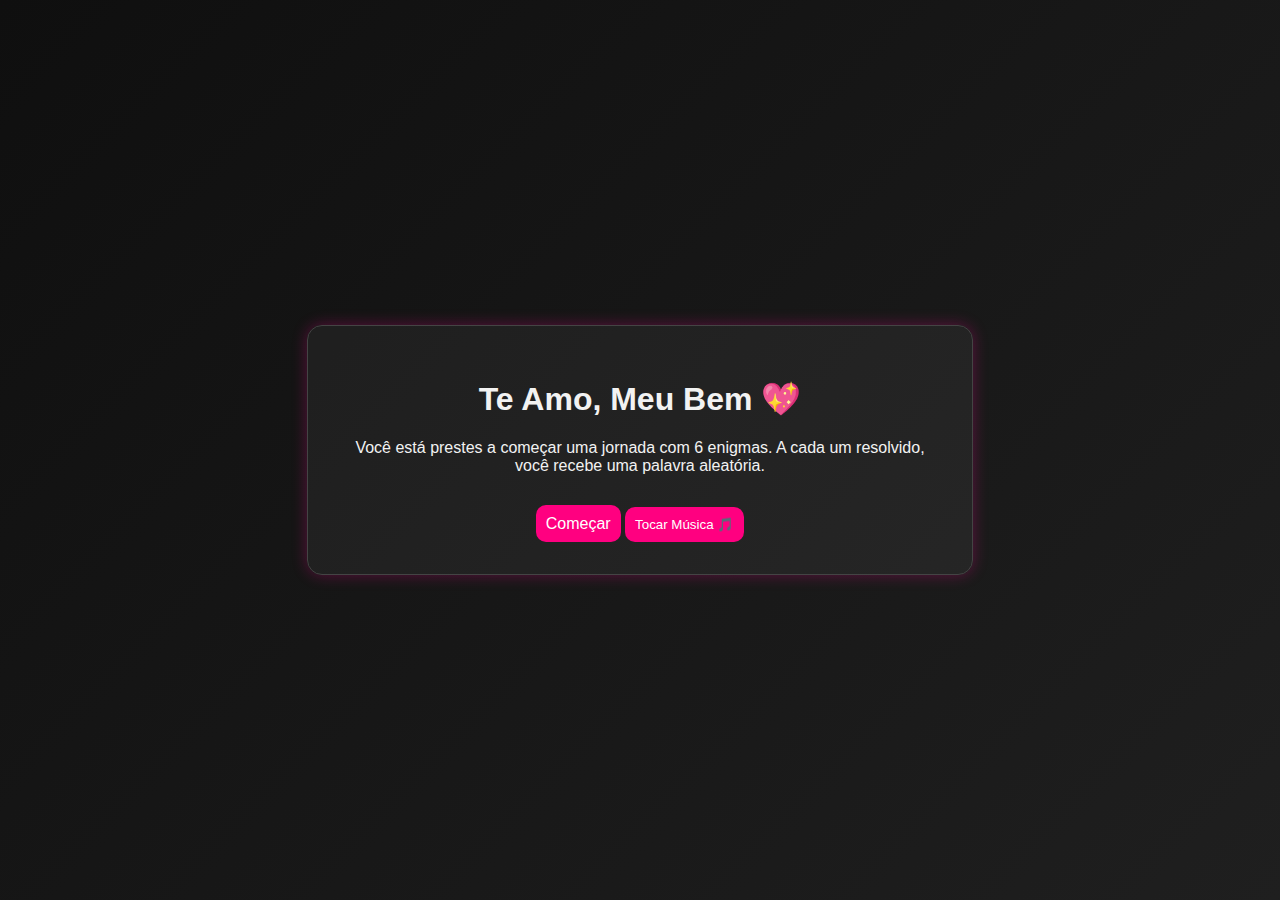
<file: index.html>
<!DOCTYPE html>
<html lang="pt-BR">
<head>
  <meta charset="UTF-8" />
  <meta name="viewport" content="width=device-width, initial-scale=1.0"/>
  <title>Te Amo Menina</title>
  <link rel="stylesheet" href="style.css"/>
</head>
<body>
  <div class="container">
    <h1>Te Amo, Meu Bem 💖</h1>
    <p>Você está prestes a começar uma jornada com 6 enigmas. A cada um resolvido, você recebe uma palavra aleatória.</p>
    <a href="enigma1.html" class="button">Começar</a>
    
    <!-- Botão para iniciar as músicas -->
    <button id="playMusic" class="button">Tocar Música 🎵</button>
  </div>

  <audio id="player"></audio>

  <script>
    const player = document.getElementById("player");
    const playlist = ["musica1.mp3", "musica2.mp3", "musica3.mp3"];
    let current = 0;

    function playNext() {
      if (current < playlist.length) {
        player.src = playlist[current];
        player.play().catch(error => console.error("Erro ao tocar:", error));
        current++;
      }
    }

    player.addEventListener("ended", playNext);

    // Inicia ao clicar no botão
    document.getElementById("playMusic").addEventListener("click", () => {
      current = 0;
      playNext();
    });
  </script>
</body>
</html>
</file>
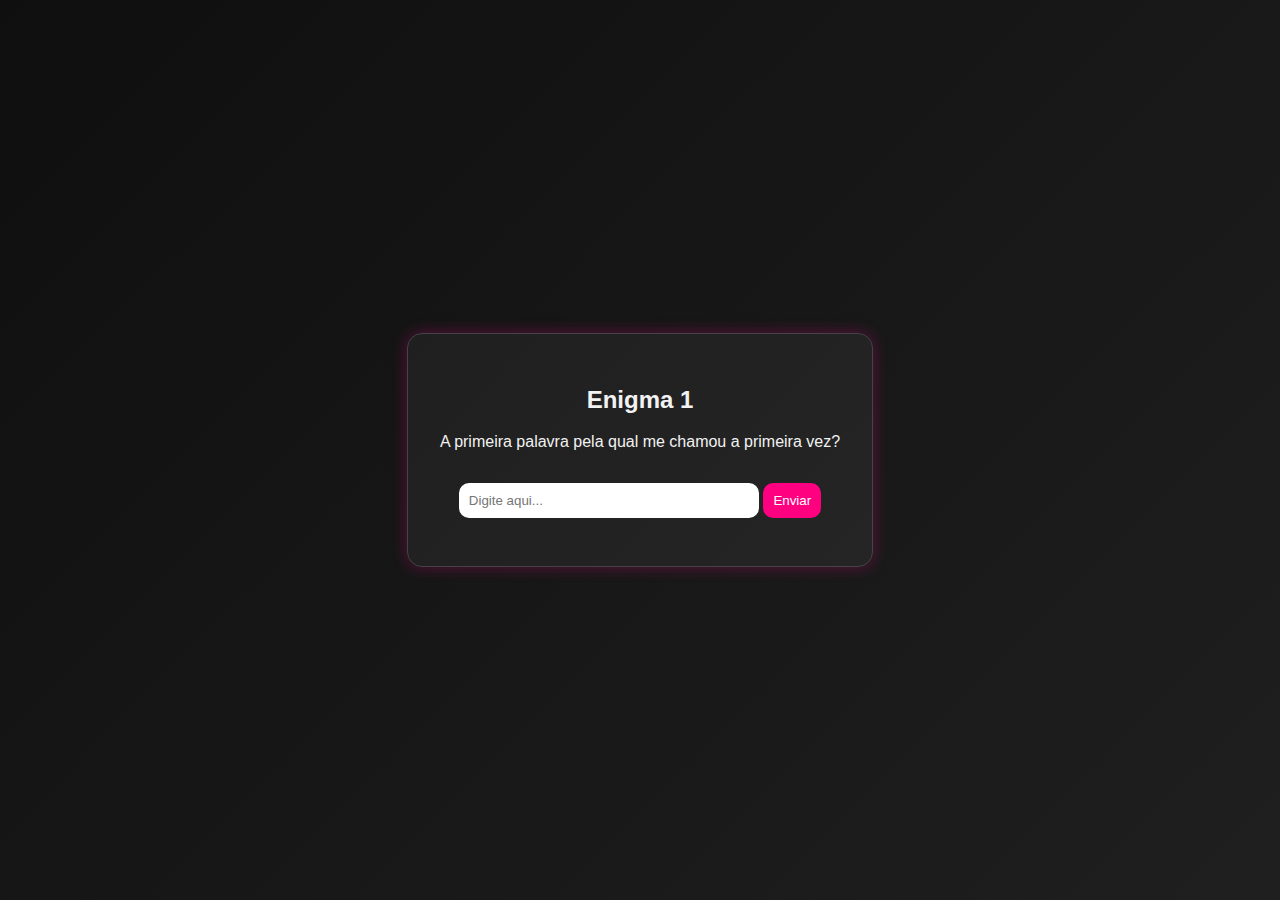
<file: enigma1.html>
<!DOCTYPE html>
<html lang="pt-BR">
<head>
  <meta charset="UTF-8" />
  <meta name="viewport" content="width=device-width, initial-scale=1.0"/>
  <title>Enigma 1</title>
  <link rel="stylesheet" href="style.css"/>
</head>
<body>
  
  <div class="container">
    <h2>Enigma 1</h2>
    <p>A primeira palavra pela qual me chamou a primeira vez?</p>
    <input type="text" id="resposta1" placeholder="Digite aqui..." autocomplete="off" />
    <button onclick="verificarEnigma1()">Enviar</button>
    <p id="mensagem1"></p>
  </div>
  <script>
    function verificarEnigma1() {
      const resposta = document.getElementById("resposta1").value.trim().toLowerCase();
      const mensagem = document.getElementById("mensagem1");
      if (resposta === "maicon") {
        window.location.href = "sucesso1.html";
      } else {
        mensagem.textContent = "Hmm... tente novamente! 💭";
      }
    }
  </script>
</body>
</html>
</file>
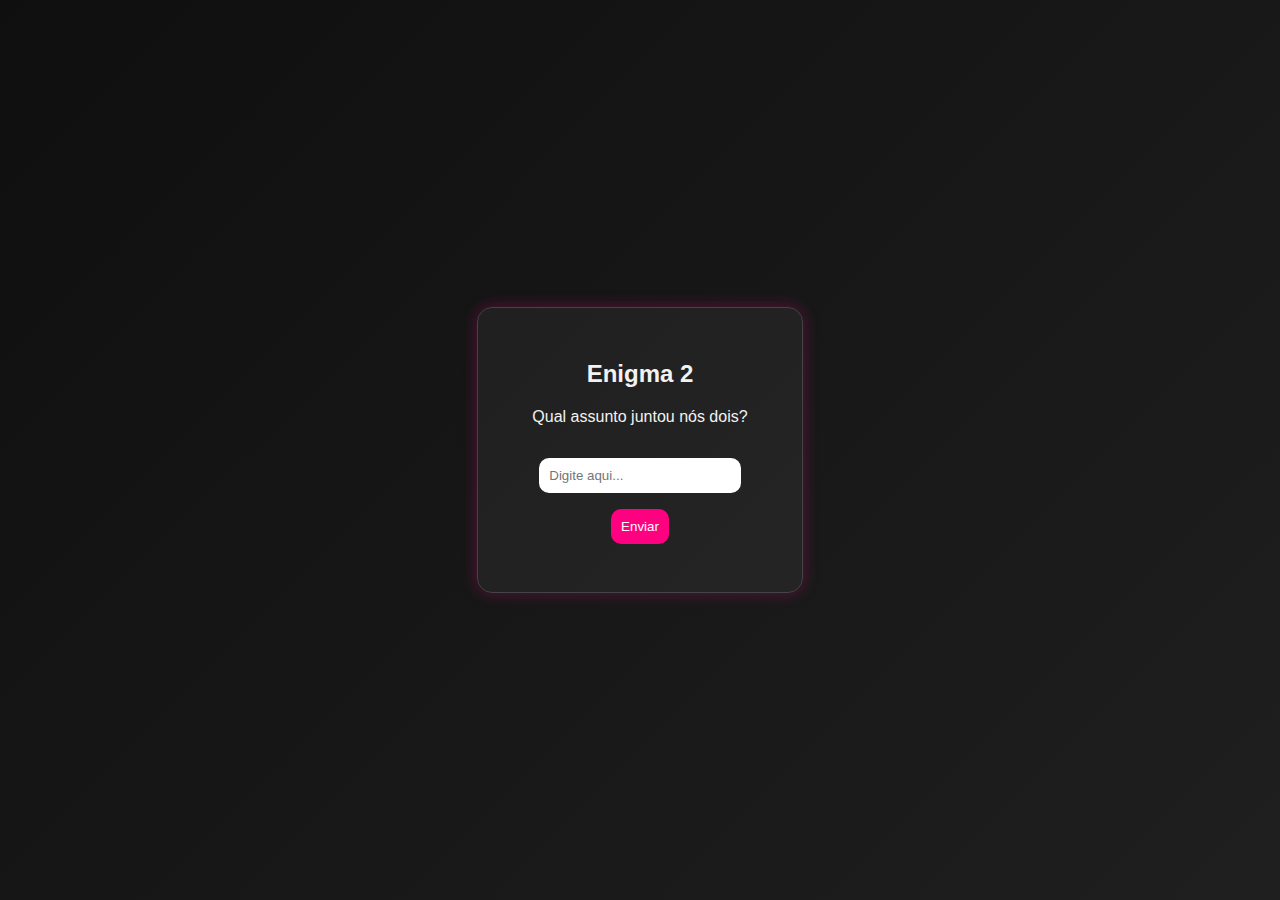
<file: enigma2.html>
<!DOCTYPE html>
<html lang="pt-BR">
<head>
  <meta charset="UTF-8" />
  <meta name="viewport" content="width=device-width, initial-scale=1.0"/>
  <title>Enigma 2</title>
  <link rel="stylesheet" href="style.css"/>
</head>
<body>
  <div class="container">
    <h2>Enigma 2</h2>
    <p>Qual assunto juntou nós dois?</p>
    <input type="text" id="resposta2" placeholder="Digite aqui..." />
    <button onclick="verificarEnigma2()">Enviar</button>
    <p id="mensagem2"></p>
  </div>
  <script>
    function verificarEnigma2() {
      const resposta = document.getElementById("resposta2").value.trim().toLowerCase();
      const mensagem = document.getElementById("mensagem2");
      if (resposta === "zada") {
        window.location.href = "sucesso2.html";
      } else {
        mensagem.textContent = "Hmm.. ta difícil ?";
      }
    }
  </script>
</body>
</html>
</file>
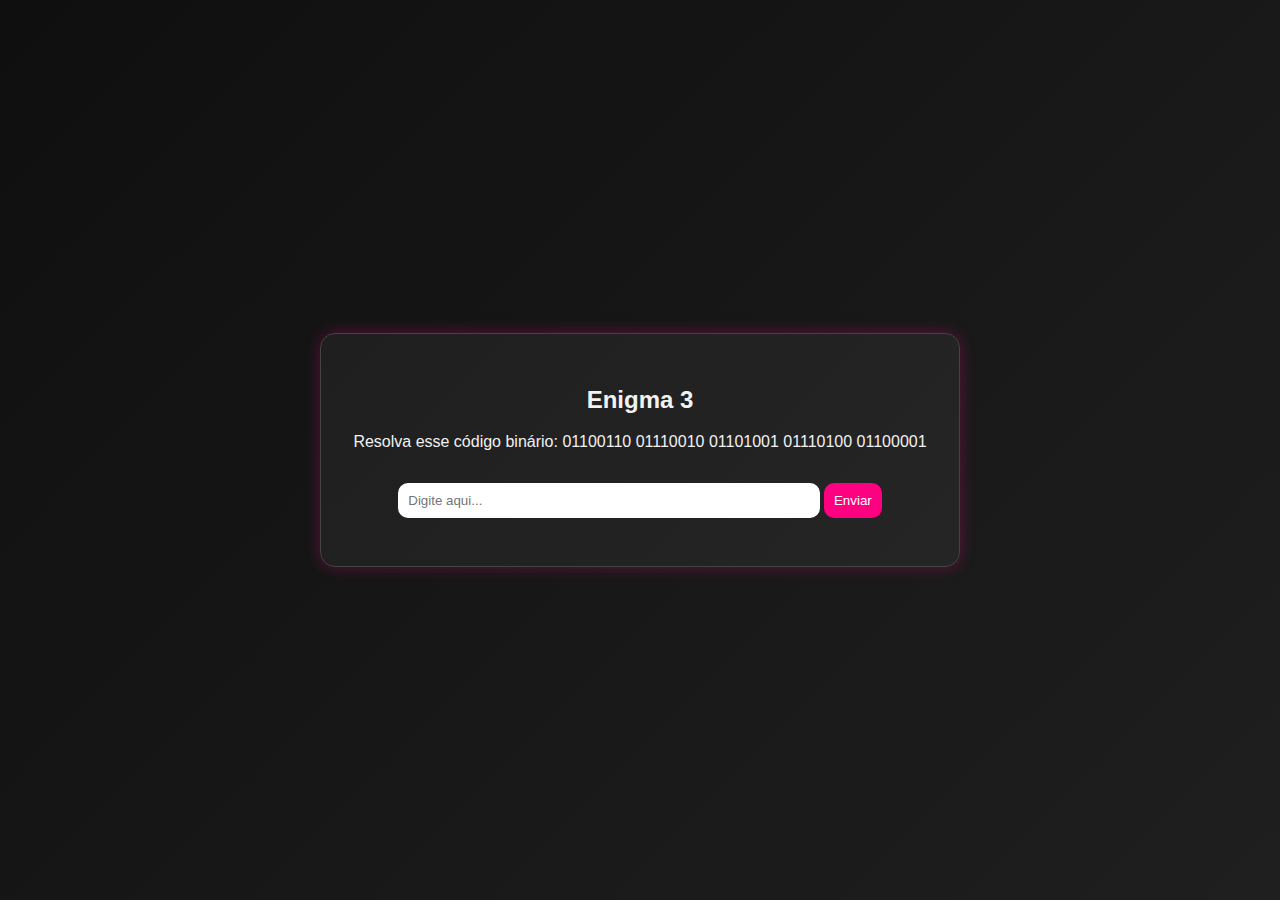
<file: enigma3.html>
<!DOCTYPE html>
<html lang="pt-BR">
<head>
  <meta charset="UTF-8" />
  <meta name="viewport" content="width=device-width, initial-scale=1.0"/>
  <title>Enigma 3</title>
  <link rel="stylesheet" href="style.css"/>
</head>
<body>
  <div class="container">
    <h2>Enigma 3</h2>
    <p>Resolva esse código binário: 01100110 01110010 01101001 01110100 01100001</p>
    <input type="text" id="resposta3" placeholder="Digite aqui..." />
    <button onclick="verificarEnigma3()">Enviar</button>
    <p id="mensagem3"></p>
  </div>
  <script>
    function verificarEnigma3() {
      const resposta = document.getElementById("resposta3").value.trim().toLowerCase();
      const mensagem = document.getElementById("mensagem3");
      if (resposta === "frita") {
        window.location.href = "sucesso3.html";
      } else {
        mensagem.textContent = "essa era fácil..";
      }
    }
  </script>
</body>
</html>
</file>
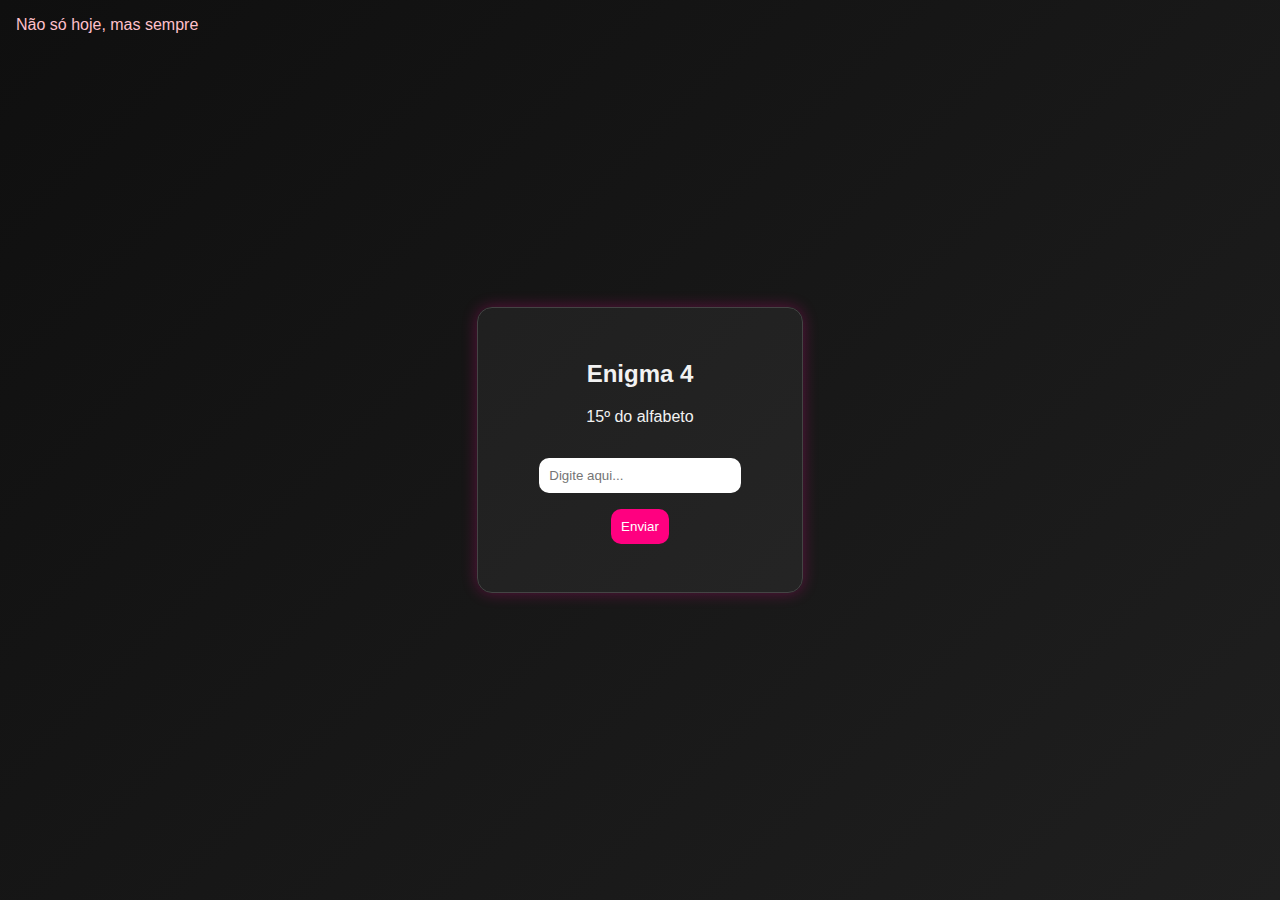
<file: enigma4.html>
<!DOCTYPE html>
<html lang="pt-BR">
<head>
  <meta charset="UTF-8" />
  <meta name="viewport" content="width=device-width, initial-scale=1.0"/>
  <title>Enigma 4</title>
  <link rel="stylesheet" href="style.css"/>
</head>
<body>
  <div style="position: absolute; top: 1rem; left: 1rem; font-size: 1rem; color: pink;">Não só hoje, mas sempre</div>
  <div class="container">
    <h2>Enigma 4</h2>
    <p>15º do alfabeto</p>
    <input type="text" id="resposta4" placeholder="Digite aqui..." autocomplete="off" />
    <button onclick="verificarEnigma4()">Enviar</button>
    <p id="mensagem4"></p>
  </div>
  <script>
    function verificarEnigma4() {
      const resposta = document.getElementById("resposta4").value.trim().toLowerCase();
      const mensagem = document.getElementById("mensagem4");
      if (resposta === "o") {
        window.location.href = "sucesso4.html";
      } else {
        mensagem.textContent = "errou meu amor..";
      }
    }
  </script>
</body>
</html>
</file>
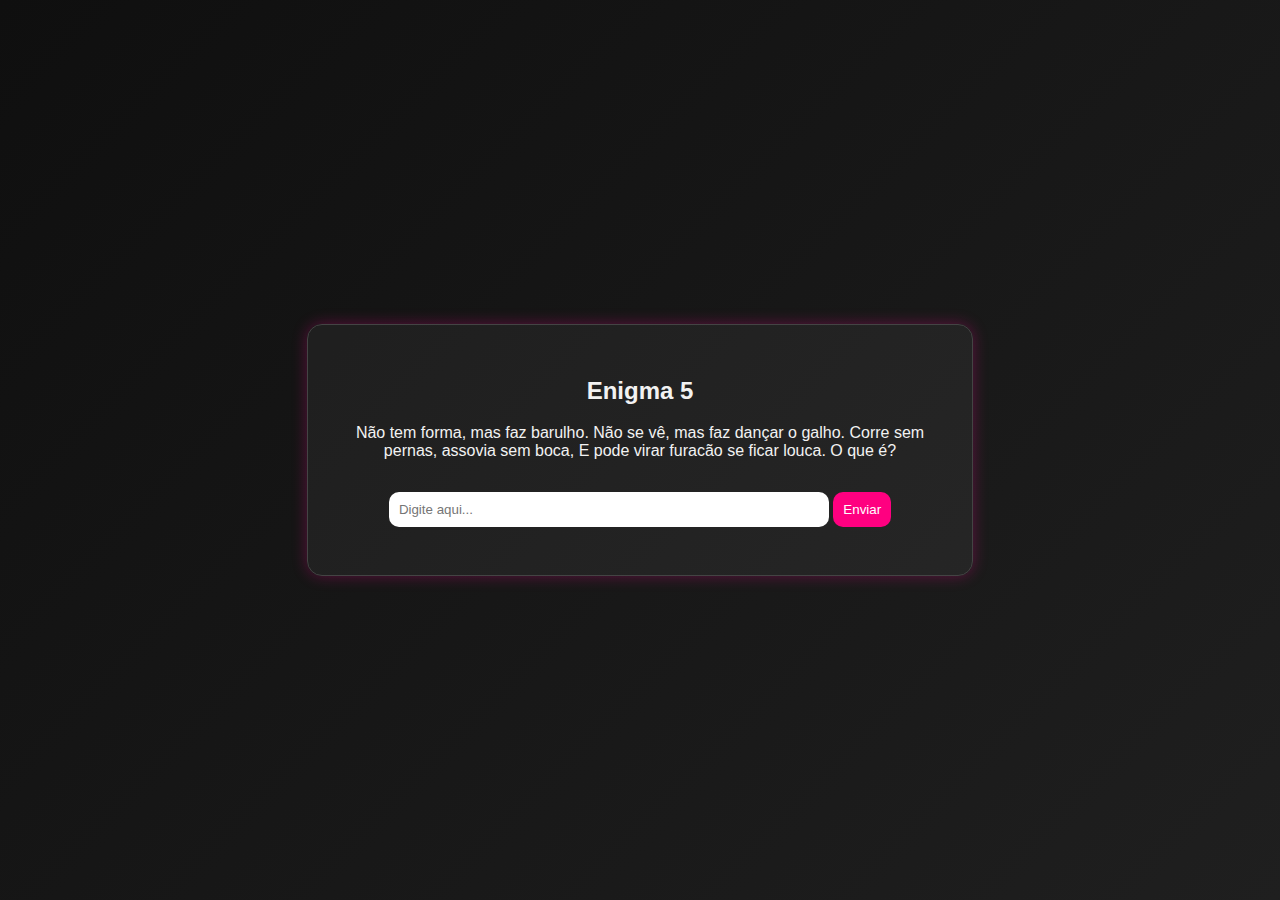
<file: enigma5.html>
<!DOCTYPE html>
<html lang="pt-BR">
<head>
  <meta charset="UTF-8" />
  <meta name="viewport" content="width=device-width, initial-scale=1.0"/>
  <title>Enigma 5</title>
  <link rel="stylesheet" href="style.css"/>
</head>
<body>
  <div class="container">
    <h2>Enigma 5</h2>
    <p>Não tem forma, mas faz barulho.
Não se vê, mas faz dançar o galho.
Corre sem pernas, assovia sem boca,
E pode virar furacão se ficar louca.
O que é?</p>
    <input type="text" id="resposta5" placeholder="Digite aqui..." />
    <button onclick="verificarEnigma5()">Enviar</button>
    <p id="mensagem5"></p>
  </div>
  <script>
    function verificarEnigma5() {
      const resposta = document.getElementById("resposta5").value.trim().toLowerCase();
      const mensagem = document.getElementById("mensagem5");
      if (resposta === "vento") {
        window.location.href = "sucesso5.html";
      } else {
        mensagem.textContent = "Hmm... tente novamente! 💭";
      }
    }
  </script>
</body>
</html>
</file>
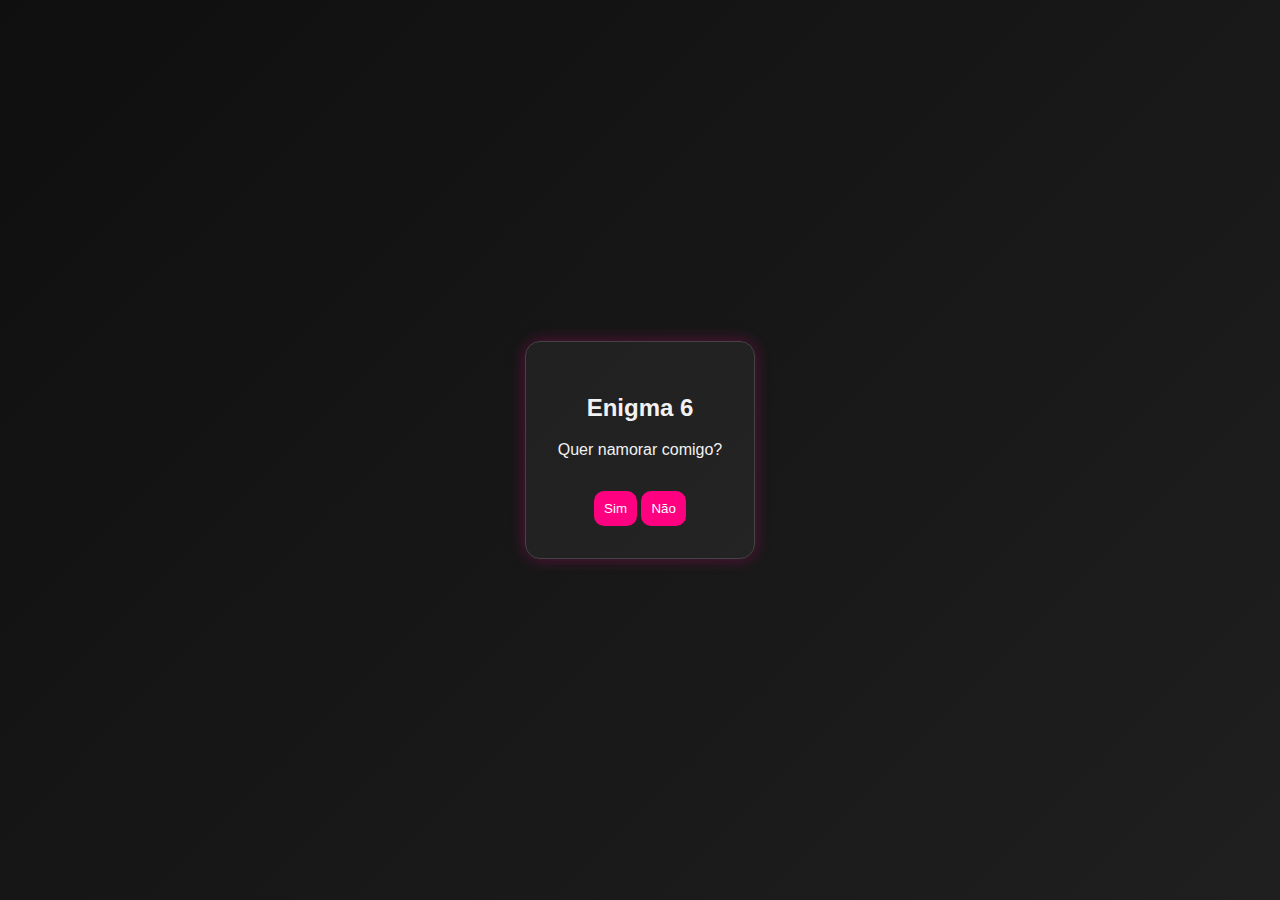
<file: enigma6.html>
<!DOCTYPE html>
<html lang="pt-BR">
<head>
  <meta charset="UTF-8" />
  <meta name="viewport" content="width=device-width, initial-scale=1.0"/>
  <title>Enigma 6</title>
  <link rel="stylesheet" href="style.css"/>
</head>
<body>
  <div class="container">
    <h2>Enigma 6</h2>
    <p>Quer namorar comigo?</p>
    <button onclick="window.location.href='sucesso6.html'">Sim</button>
    <button onclick="alert('OXII tá maluca?')">Não</button>
  </div>
</body>
</html>
</file>
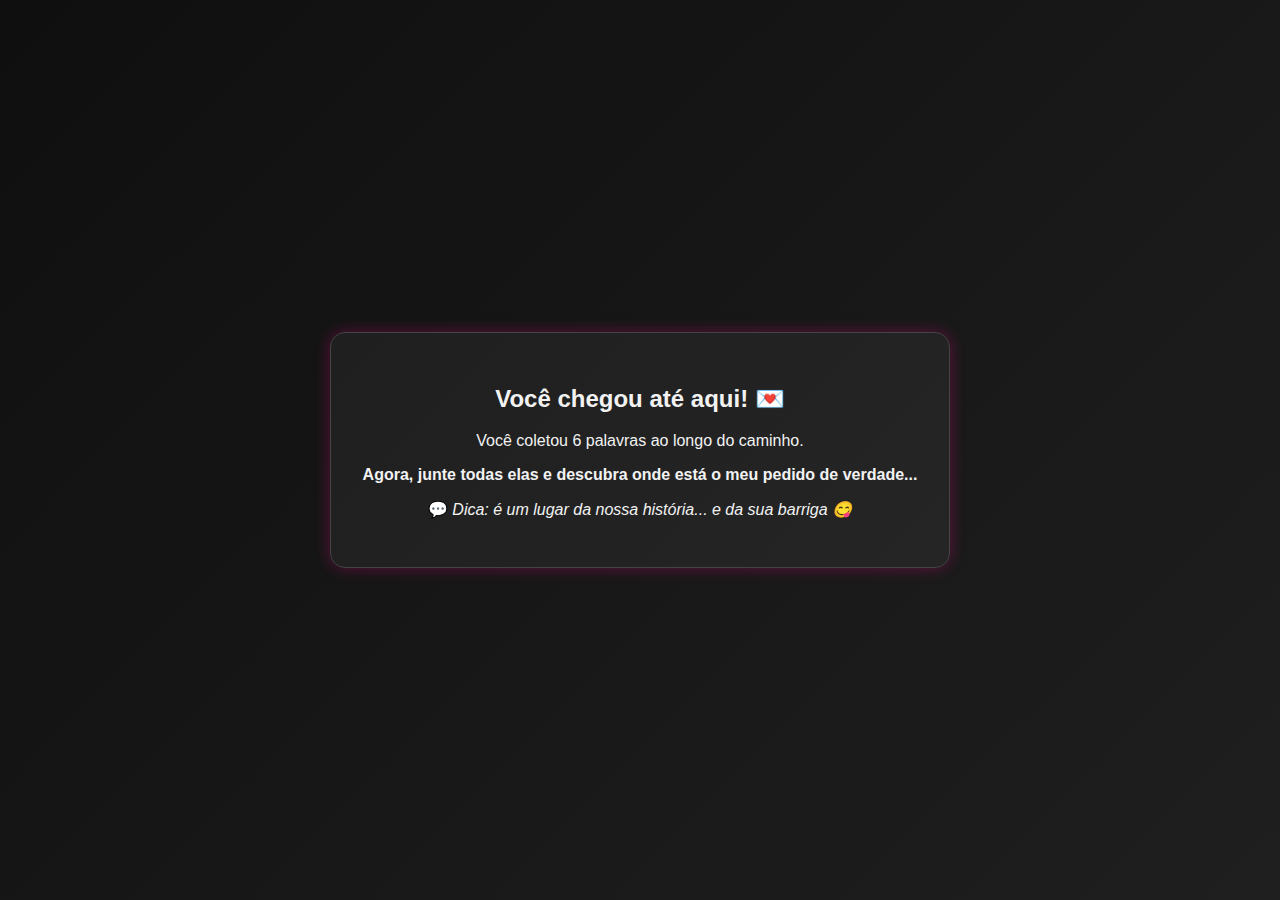
<file: final.html>
<!DOCTYPE html>
<html lang="pt-BR">
<head>
  <meta charset="UTF-8">
  <meta name="viewport" content="width=device-width, initial-scale=1.0">
  <title>O Enigma Final</title>
  <link rel="stylesheet" href="style.css">
</head>
<body>
  <div class="container">
    <h2>Você chegou até aqui! 💌</h2>
    <p>Você coletou 6 palavras ao longo do caminho.</p>
    <p><strong>Agora, junte todas elas e descubra onde está o meu pedido de verdade...</strong></p>
    <p style="margin-top:1rem;">💬 <em>Dica: é um lugar da nossa história... e da sua barriga 😋</em></p>
  </div>
</body>
</html>
</file>
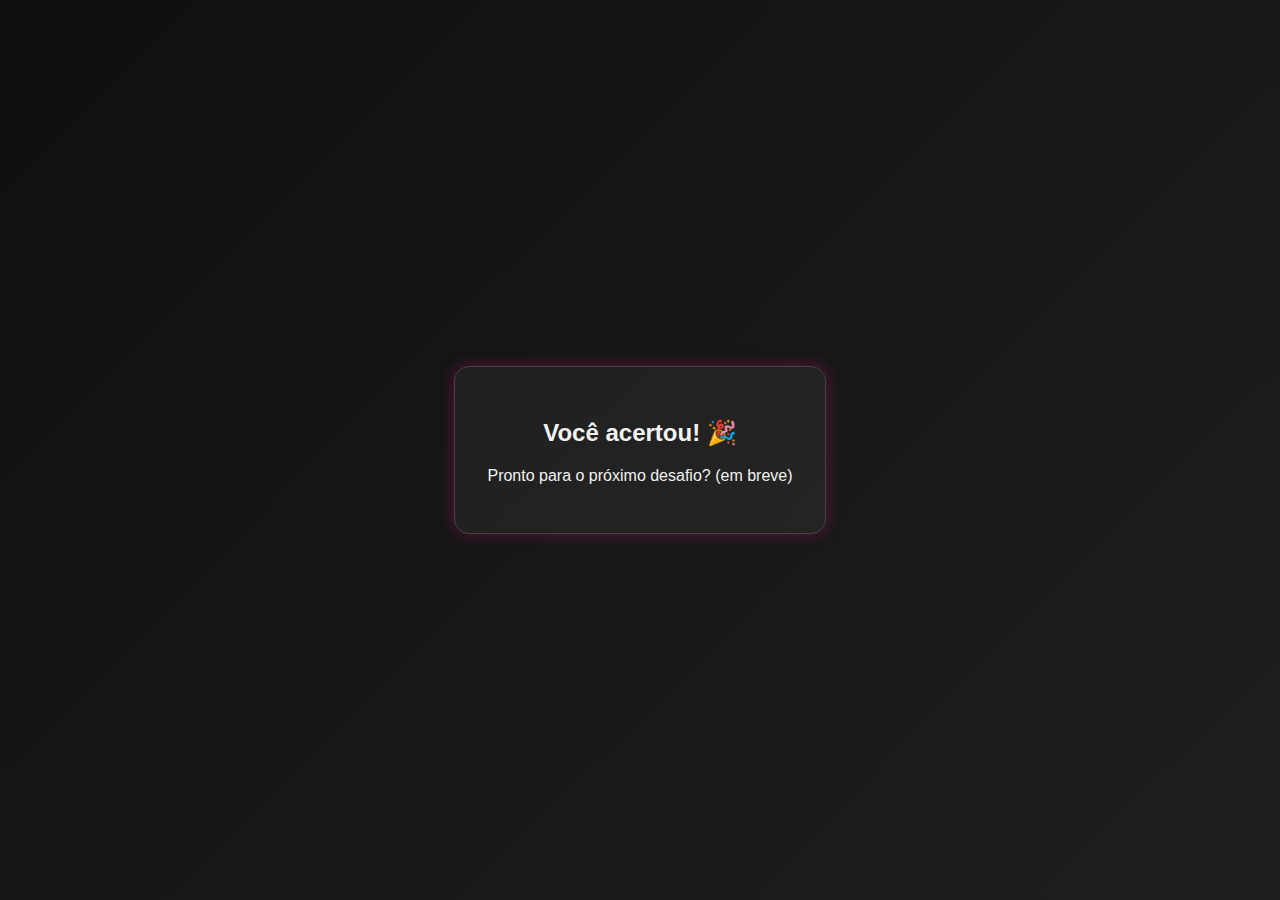
<file: sucesso.html>
<!DOCTYPE html>
<html lang="pt-BR">
<head>
  <meta charset="UTF-8" />
  <meta name="viewport" content="width=device-width, initial-scale=1.0" />
  <title>Parabéns!</title>
  <link rel="stylesheet" href="style.css" />
</head>
<body>
  <div class="container">
    <h2>Você acertou! 🎉</h2>
    <p>Pronto para o próximo desafio? (em breve)</p>
  </div>
</body>
</html>
</file>
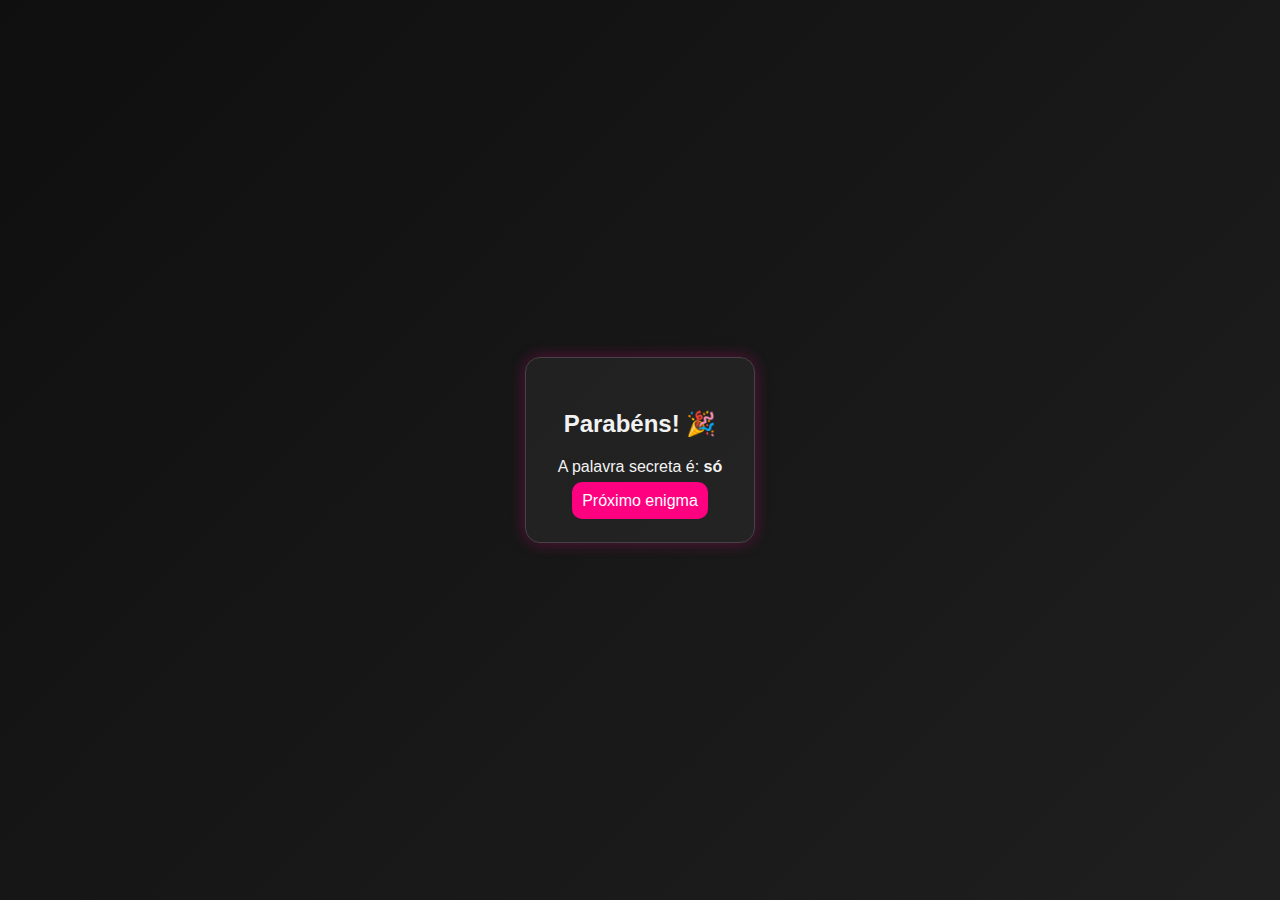
<file: sucesso1.html>
<!DOCTYPE html>
<html lang="pt-BR">
<head>
  <meta charset="UTF-8" />
  <meta name="viewport" content="width=device-width, initial-scale=1.0"/>
  <title>Recompensa</title>
  <link rel="stylesheet" href="style.css"/>
</head>
<body>
  <div class="container">
    <h2>Parabéns! 🎉</h2>
    <p>A palavra secreta é: <strong>só</strong></p>
    <a href="enigma2.html" class="button">Próximo enigma</a>
  </div>
</body>
</html>
</file>
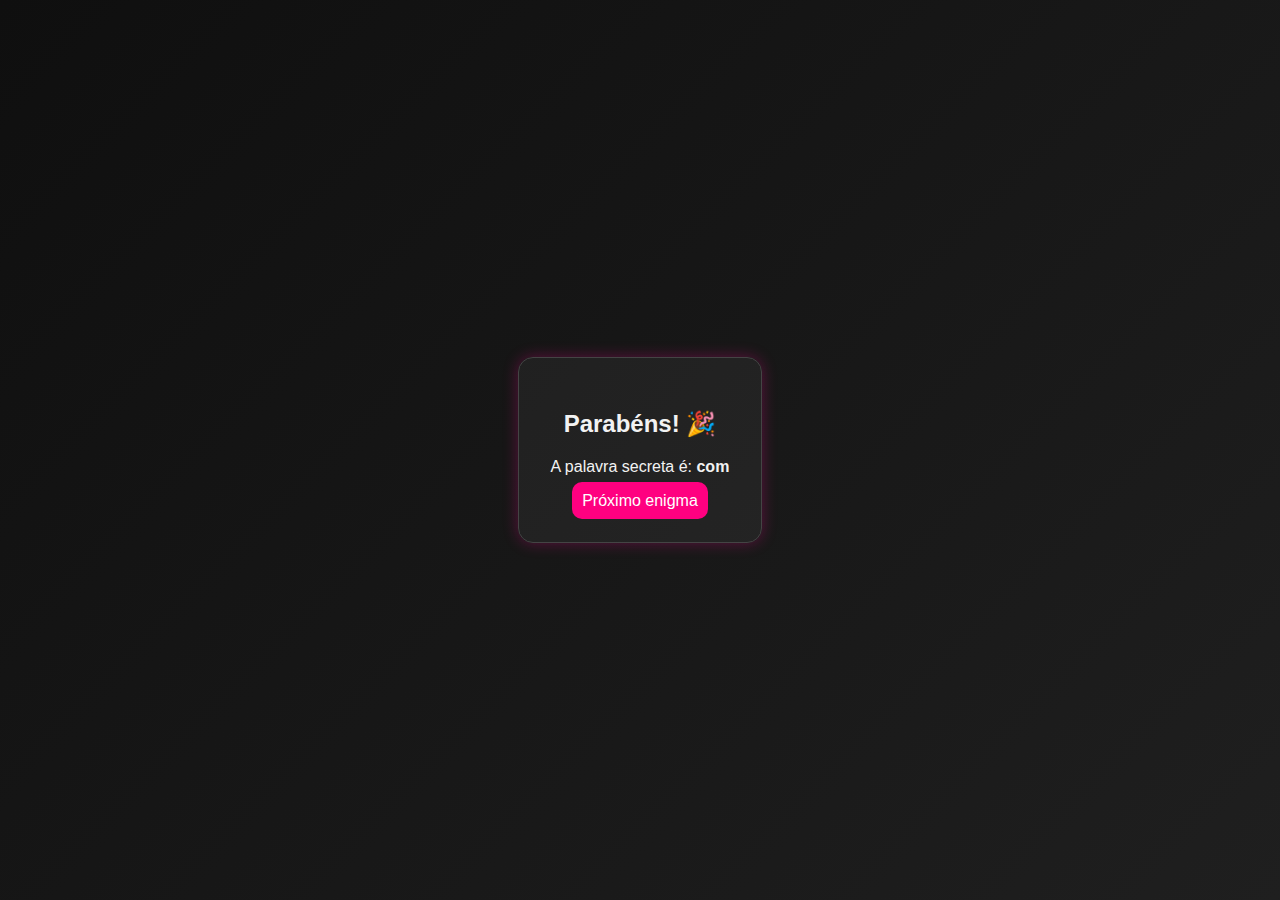
<file: sucesso2.html>
<!DOCTYPE html>
<html lang="pt-BR">
<head>
  <meta charset="UTF-8" />
  <meta name="viewport" content="width=device-width, initial-scale=1.0"/>
  <title>Recompensa</title>
  <link rel="stylesheet" href="style.css"/>
</head>
<body>
  <div class="container">
    <h2>Parabéns! 🎉</h2>
    <p>A palavra secreta é: <strong>com</strong></p>
    <a href="enigma3.html" class="button">Próximo enigma</a>
  </div>
</body>
</html>
</file>
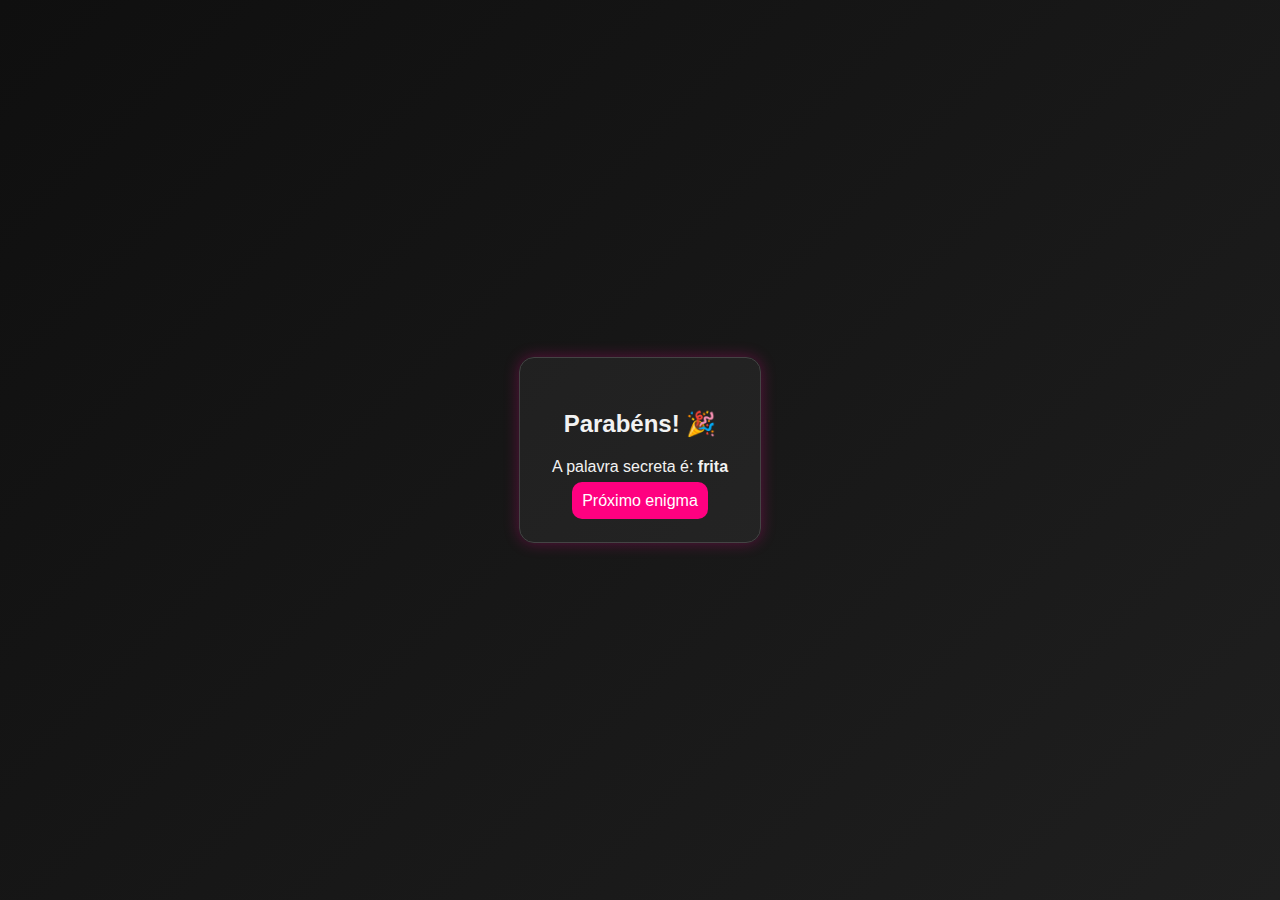
<file: sucesso3.html>
<!DOCTYPE html>
<html lang="pt-BR">
<head>
  <meta charset="UTF-8" />
  <meta name="viewport" content="width=device-width, initial-scale=1.0"/>
  <title>Recompensa</title>
  <link rel="stylesheet" href="style.css"/>
</head>
<body>
  <div class="container">
    <h2>Parabéns! 🎉</h2>
    <p>A palavra secreta é: <strong>frita</strong></p>
    <a href="enigma4.html" class="button">Próximo enigma</a>
  </div>
</body>
</html>
</file>
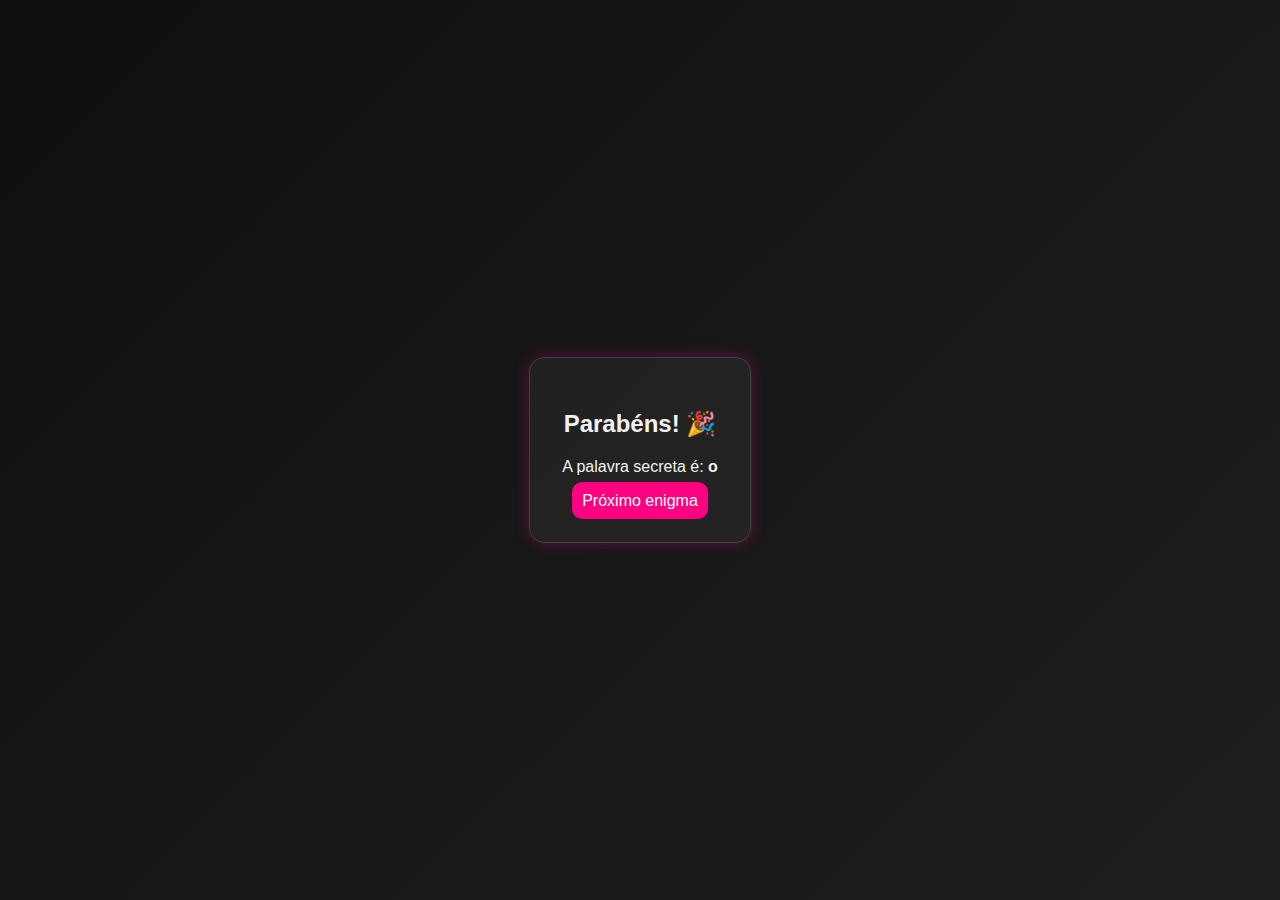
<file: sucesso4.html>
<!DOCTYPE html>
<html lang="pt-BR">
<head>
  <meta charset="UTF-8" />
  <meta name="viewport" content="width=device-width, initial-scale=1.0"/>
  <title>Recompensa</title>
  <link rel="stylesheet" href="style.css"/>
</head>
<body>
  <div class="container">
    <h2>Parabéns! 🎉</h2>
    <p>A palavra secreta é: <strong>o</strong></p>
    <a href="enigma5.html" class="button">Próximo enigma</a>
  </div>
</body>
</html>
</file>
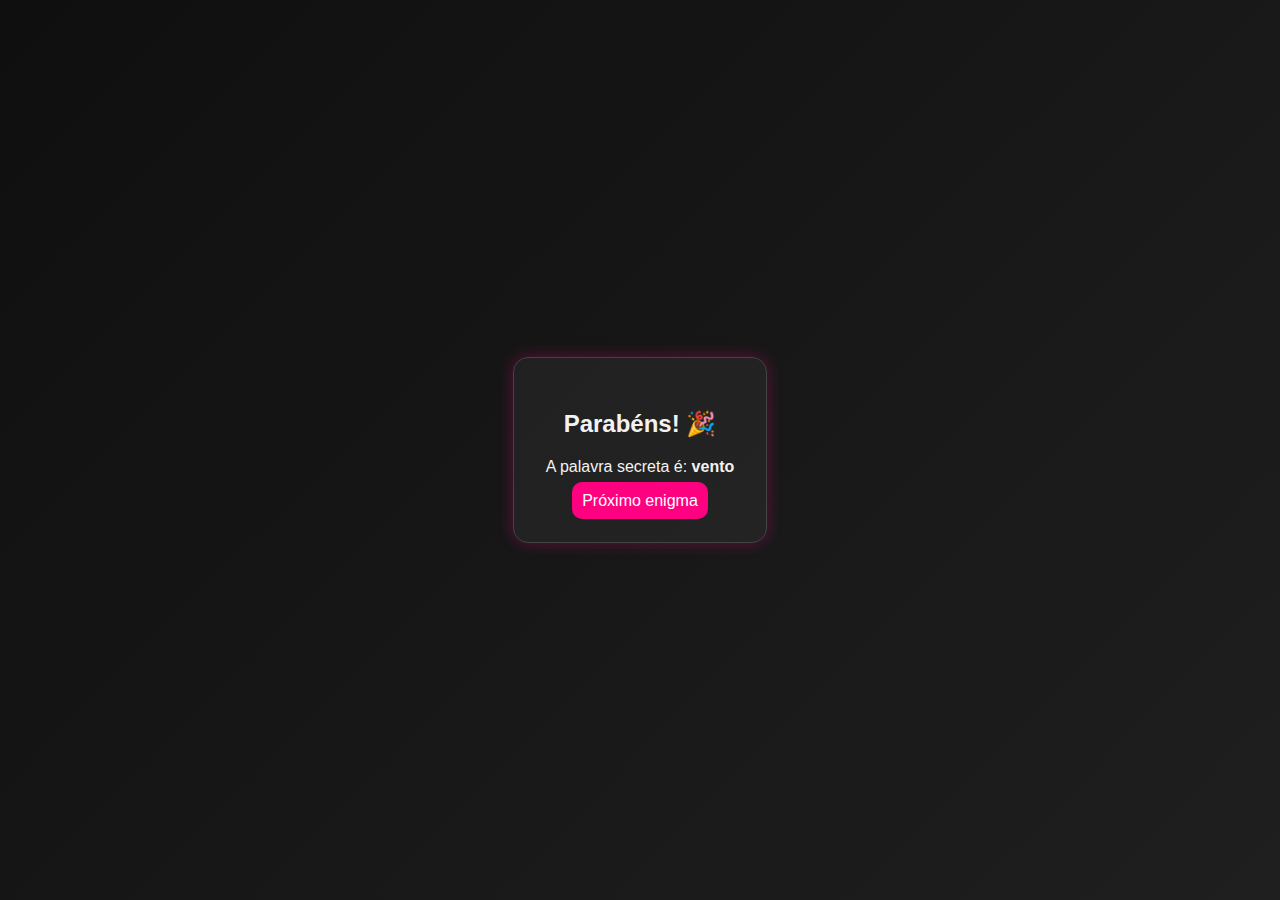
<file: sucesso5.html>
<!DOCTYPE html>
<html lang="pt-BR">
<head>
  <meta charset="UTF-8" />
  <meta name="viewport" content="width=device-width, initial-scale=1.0"/>
  <title>Recompensa</title>
  <link rel="stylesheet" href="style.css"/>
</head>
<body>
  <div class="container">
    <h2>Parabéns! 🎉</h2>
    <p>A palavra secreta é: <strong>vento</strong></p>
    <a href="enigma6.html" class="button">Próximo enigma</a>
  </div>
</body>
</html>
</file>
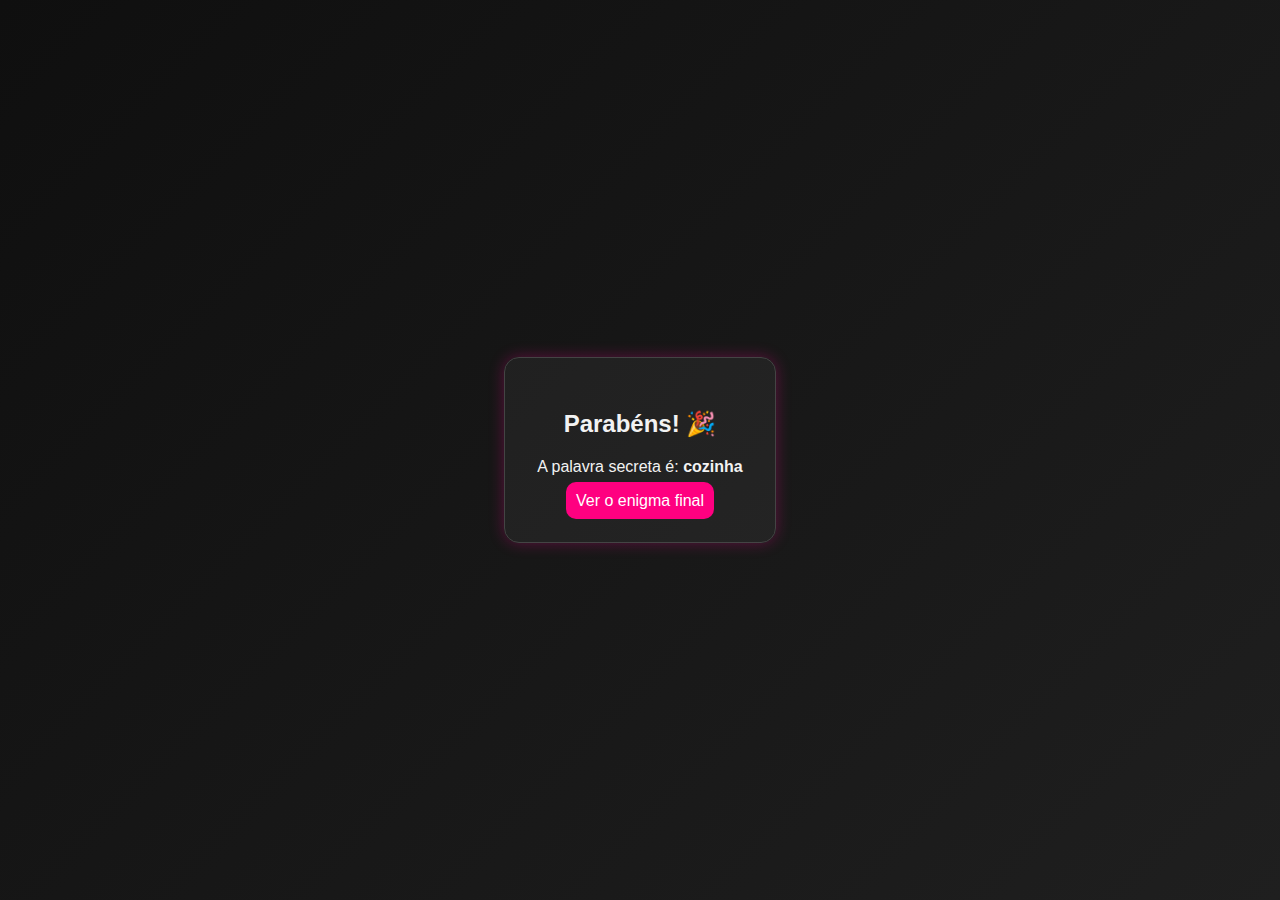
<file: sucesso6.html>
<!DOCTYPE html>
<html lang="pt-BR">
<head>
  <meta charset="UTF-8" />
  <meta name="viewport" content="width=device-width, initial-scale=1.0"/>
  <title>Recompensa</title>
  <link rel="stylesheet" href="style.css"/>
</head>
<body>
  <div class="container">
    <h2>Parabéns! 🎉</h2>
    <p>A palavra secreta é: <strong>cozinha</strong></p>
    <a href="final.html" class="button">Ver o enigma final</a>
  </div>
</body>
</html>
</file>
<file: style.css>
body {
  background: linear-gradient(135deg, #0f0f0f, #1f1f1f);
  color: #f2f2f2;
  font-family: 'Segoe UI', sans-serif;
  display: flex;
  justify-content: center;
  align-items: center;
  height: 100vh;
  margin: 0;
}
.container {
  background: rgba(255, 255, 255, 0.05);
  border: 1px solid #444;
  padding: 2rem;
  border-radius: 15px;
  text-align: center;
  max-width: 600px;
  box-shadow: 0 0 15px rgba(255, 0, 150, 0.3);
}
input[type="text"], button, .button {
  padding: 10px;
  border-radius: 10px;
  border: none;
  margin-top: 1rem;
}
input[type="text"] {
  width: 70%;
}
button, .button {
  background: #ff0080;
  color: white;
  cursor: pointer;
  text-decoration: none;
}
button:hover, .button:hover {
  background: #e60073;
}
</file>
